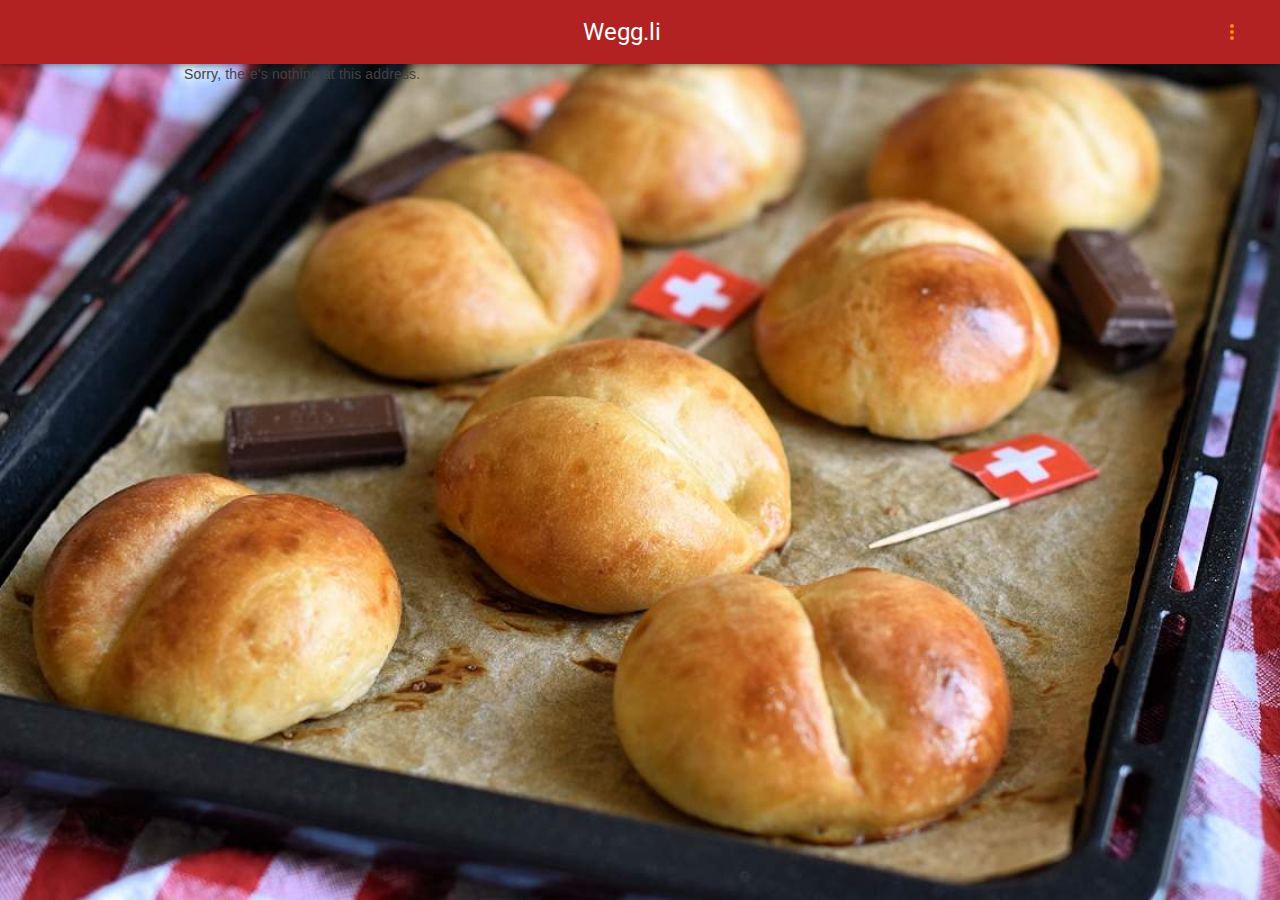
<file: Weggli/wwwroot/index.html>
<!DOCTYPE html>
<html lang="en" style="height: 100vh">

<head>
    <meta charset="utf-8" />
    <meta name="viewport" content="width=device-width, initial-scale=1.0, maximum-scale=1.0, user-scalable=no" />
    <title>Weggli</title>
    <base href="/" />
    <link href="css/bootstrap/bootstrap.min.css" rel="stylesheet" />
    <link href="Weggli.styles.css" rel="stylesheet" />
    <link href="css/app.css" rel="stylesheet" />
    <link href="https://fonts.googleapis.com/css?family=Roboto:300,400,500,700&display=swap" rel="stylesheet" />
    <link href="_content/MudBlazor/MudBlazor.min.css" rel="stylesheet" />
</head>

<body style="height: 100%">
    <div id="app" style="height: 100%"><div class="spinner" style="border-top: 16px solid firebrick;"></div></div>

    <div id="blazor-error-ui">
        An unhandled error has occurred.
        <a href="" class="reload">Reload</a>
        <a class="dismiss">🗙</a>
    </div>
    <script src="_framework/blazor.webassembly.js"></script>
    <script src="_content/MudBlazor/MudBlazor.min.js"></script>
</body>

</html>
</file>
<file: Weggli/wwwroot/css/app.css>
﻿@import url('open-iconic/font/css/open-iconic-bootstrap.min.css');

#app {
    font-family: 'Helvetica Neue', Helvetica, Arial, sans-serif;
    height: 100%;
    display: flex; 
    align-items: center; 
    justify-content: center;
}

.mud-main-content {
    height: 100%;
}

.mud-list {
    border-radius: 10px;
    border-color: indianred;
    border-width: thin;
}

.mud-popover.mud-popover-open {
    opacity: 1;
    transition: opacity;
    border-radius: 15px;
}

.mud-typography-body1 {
    color: floralwhite;
}

h1:focus {
    outline: none;
}

a, .btn-link {
    color: #0071c1;
}

.btn-primary {
    color: #fff;
    background-color: #1b6ec2;
    border-color: #1861ac;
}

.content {
    padding-top: 1.1rem;
    height: 100%;
}

.valid.modified:not([type=checkbox]) {
    outline: 1px solid #26b050;
}

.invalid {
    outline: 1px solid red;
}

.validation-message {
    color: red;
}

#blazor-error-ui {
    background: lightyellow;
    bottom: 0;
    box-shadow: 0 -1px 2px rgba(0, 0, 0, 0.2);
    display: none;
    left: 0;
    padding: 0.6rem 1.25rem 0.7rem 1.25rem;
    position: fixed;
    width: 100%;
    z-index: 1000;
}

    #blazor-error-ui .dismiss {
        cursor: pointer;
        position: absolute;
        right: 0.75rem;
        top: 0.5rem;
    }

.blazor-error-boundary {
    background: url([data-uri]) no-repeat 1rem/1.8rem, #b32121;
    padding: 1rem 1rem 1rem 3.7rem;
    color: white;
}

.blazor-error-boundary::after {
    content: "An error has occurred."
}

.spinner {
    border: 16px solid silver;
    border-top: 16px solid darkred;
    border-radius: 50%;
    width: 80px;
    height: 80px;
    animation: spin 700ms linear infinite;
}

@keyframes spin {
    0% {
        transform: rotate(0deg)
    }

    100% {
        transform: rotate(360deg)
    }
}
</file>
